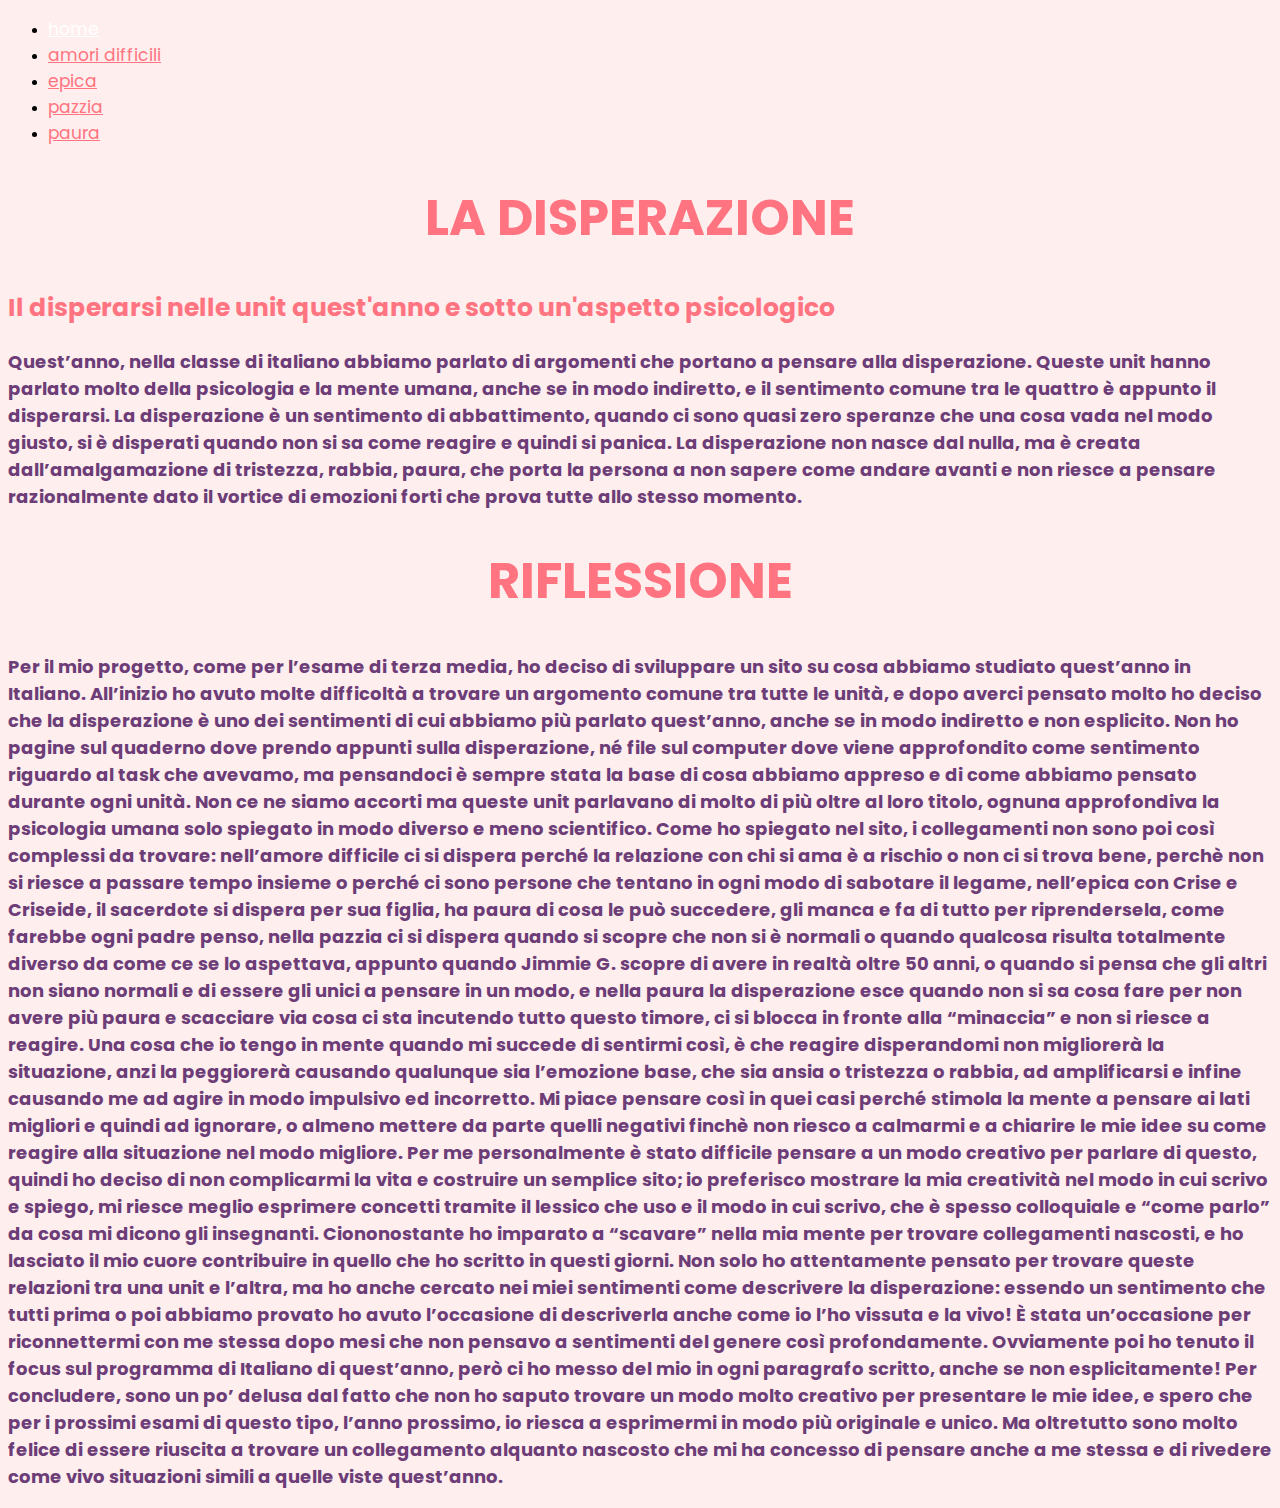
<file: index.html>
<!DOCTYPE html>
<html lang="en">
<head>
    <meta charset="UTF-8">
    <meta name="viewport" content="width=device-width, initial-scale=1.0">
    <title>ITALIAN EOY</title>
    <link rel="stylesheet" href="https://cdn.jsdelivr.net/npm/bootstrap-icons@1.8.1/font/bootstrap-icons.css">
    <link href="https://cdn.jsdelivr.net/npm/bootstrap@5.1.3/dist/css/bootstrap.min.css" rel="stylesheet" integrity="sha384-1BmE4kWBq78iYhFldvKuhfTAU6auU8tT94WrHftjDbrCEXSU1oBoqyl2QvZ6jIW3" crossorigin="anonymous">
    <link rel="preconnect" href="https://fonts.googleapis.com"> 
<link rel="preconnect" href="https://fonts.gstatic.com" crossorigin> 
<link href="https://fonts.googleapis.com/css2?family=Poppins:wght@300&display=swap" rel="stylesheet">
    <link rel="stylesheet" href="style.css">
    </head>
<body>
  <nav class="navbar navbar-expand-lg navbar-light bg-light">

    <div class="container-fluid">
    
        <ul class="navbar-nav me-auto mb-2 mb-lg-0">

        

          <li class="nav-item">
            <a class="nav-link active" aria-current="page" href="index.html">home</a>
          </li>
          <li class="nav-item">
            <a class="nav-link" href="unit1.html">amori difficili</a>
          </li>
          <li class="nav-item">
            <a class="nav-link" href="unit2.html">epica</a>
          </li>
          <li class="nav-item">
            <a class="nav-link" href="unit3.html">pazzia</a>
          </li>
          <li class="nav-item">
            <a class="nav-link" href="unit4.html">paura</a>
          </li>


        </ul>
            
    </div>
      
   </nav>

      <div class="container">
        <div class="row">
          <h1> LA DISPERAZIONE </h1>
        </div>
        <div class="row">
          
            
            <h2>Il disperarsi nelle unit quest'anno e sotto un'aspetto psicologico</h2>
            <h3>Quest’anno, nella classe di italiano abbiamo parlato di argomenti che portano a 
              pensare alla disperazione. 
              Queste unit hanno parlato molto della psicologia e la mente umana, anche se in modo 
              indiretto, e il sentimento comune tra le quattro è appunto il disperarsi.
              La disperazione è un sentimento di abbattimento, quando ci sono quasi zero speranze 
              che una cosa vada nel modo giusto, si è disperati quando non si sa come reagire e 
              quindi si panica.
              La disperazione non nasce dal nulla, ma è creata dall’amalgamazione di tristezza, 
              rabbia, paura, che porta la persona a non sapere come andare avanti e non riesce a 
              pensare razionalmente dato il vortice di emozioni forti che prova tutte allo stesso momento.
              
          </h3>

        </div>

        <div class="row">
          <h1>RIFLESSIONE</h1>
          <h3>
            Per il mio progetto, come per l’esame di terza media, ho deciso di sviluppare un sito su cosa abbiamo studiato quest’anno in Italiano.
            All’inizio ho avuto molte difficoltà a trovare un argomento comune tra tutte le unità, e dopo averci pensato molto ho deciso che la disperazione è uno dei sentimenti di cui abbiamo più parlato quest’anno, anche se in modo indiretto e non esplicito.
            Non ho pagine sul quaderno dove prendo appunti sulla disperazione, né file sul computer dove viene approfondito come sentimento riguardo al task che avevamo, ma pensandoci è sempre stata la base di cosa abbiamo appreso e di come abbiamo pensato durante ogni unità. Non ce ne siamo accorti ma queste unit parlavano di molto di più oltre al loro titolo, ognuna approfondiva la psicologia umana solo spiegato in modo diverso e meno scientifico.
            Come ho spiegato nel sito, i collegamenti non sono poi così complessi da trovare: nell’amore difficile ci si dispera perché la relazione con chi si ama è a rischio o non ci si trova bene, perchè non si riesce a passare tempo insieme o perché ci sono persone che tentano in ogni modo di sabotare il legame, nell’epica con Crise e Criseide, il sacerdote si dispera per sua figlia, ha paura di cosa le può succedere, gli manca e fa di tutto per riprendersela, come farebbe ogni padre penso, nella pazzia ci si dispera quando si scopre che non si è normali o quando qualcosa risulta totalmente diverso da come ce se lo aspettava, appunto quando Jimmie G. scopre di avere in realtà oltre 50 anni, o quando si pensa che gli altri non siano normali e di essere gli unici a pensare in un modo, e nella paura la disperazione esce quando non si sa cosa fare per non avere più paura e scacciare via cosa ci sta incutendo tutto questo timore, ci si blocca in fronte alla “minaccia” e non si riesce a reagire.
            Una cosa che io tengo in mente quando mi succede di sentirmi così, è che reagire disperandomi non migliorerà la situazione, anzi la peggiorerà causando qualunque sia l’emozione base, che sia ansia o tristezza o rabbia, ad amplificarsi e infine causando me ad agire in modo impulsivo ed incorretto. Mi piace pensare così in quei casi perché stimola la mente a pensare ai lati migliori e quindi ad ignorare, o almeno mettere da parte quelli negativi  finchè non riesco a calmarmi e a chiarire le mie idee su come reagire alla situazione nel modo migliore.
            Per me personalmente è stato difficile pensare a un modo creativo per parlare di questo, quindi ho deciso di non complicarmi la vita e costruire un semplice sito; io preferisco mostrare la mia creatività nel modo in cui scrivo e spiego, mi riesce meglio esprimere concetti tramite il lessico che uso e il modo in cui scrivo, che è spesso colloquiale e “come parlo” da cosa mi dicono gli insegnanti.
            Ciononostante ho imparato a “scavare” nella mia mente per trovare collegamenti nascosti, e ho lasciato il mio cuore contribuire in quello che ho scritto in questi giorni. Non solo ho attentamente pensato per trovare queste relazioni tra una unit e l’altra, ma ho anche cercato nei miei sentimenti come descrivere la disperazione: essendo un sentimento che tutti prima o poi abbiamo provato ho avuto l’occasione di descriverla anche come io l’ho vissuta e la vivo! È stata un’occasione per riconnettermi con me stessa dopo mesi che non pensavo a sentimenti del genere così profondamente.
            Ovviamente poi ho tenuto il focus sul programma di Italiano di quest’anno, però ci ho messo del mio in ogni paragrafo scritto, anche se non esplicitamente!
            Per concludere, sono un po’ delusa dal fatto che non ho saputo trovare un modo molto creativo per presentare le mie idee, e spero che per i prossimi esami di questo tipo, l’anno prossimo, io riesca a esprimermi in modo più originale e unico. Ma oltretutto sono molto felice di essere riuscita a trovare un collegamento alquanto nascosto che mi ha concesso di pensare anche a me stessa e di rivedere come vivo situazioni simili a quelle viste quest’anno.
            
          </h3>
        </div>
        
        
      </div>
</body>
</html>
</file>
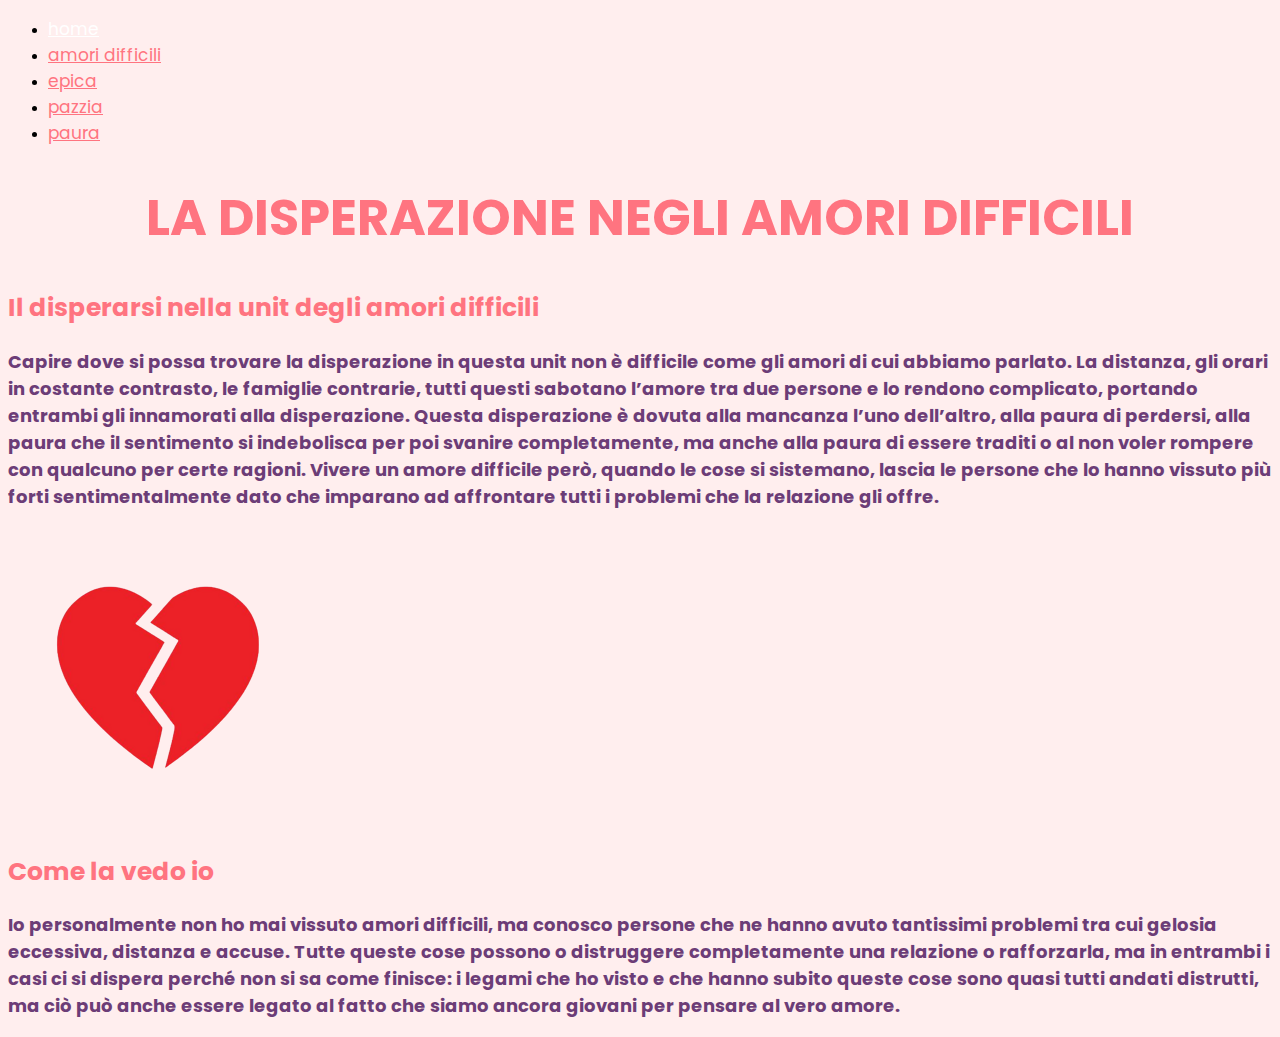
<file: unit1.html>
<!DOCTYPE html>
<html lang="en">
<head>
    <meta charset="UTF-8">
    <meta name="viewport" content="width=device-width, initial-scale=1.0">
    <title>amori difficili</title>
    <link rel="stylesheet" href="https://cdn.jsdelivr.net/npm/bootstrap-icons@1.8.1/font/bootstrap-icons.css">
    <link href="https://cdn.jsdelivr.net/npm/bootstrap@5.1.3/dist/css/bootstrap.min.css" rel="stylesheet" integrity="sha384-1BmE4kWBq78iYhFldvKuhfTAU6auU8tT94WrHftjDbrCEXSU1oBoqyl2QvZ6jIW3" crossorigin="anonymous">
    <link rel="preconnect" href="https://fonts.googleapis.com"> 
<link rel="preconnect" href="https://fonts.gstatic.com" crossorigin> 
<link href="https://fonts.googleapis.com/css2?family=Poppins:wght@300&display=swap" rel="stylesheet">
    <link rel="stylesheet" href="style.css">
    </head>
<body>
  <nav class="navbar navbar-expand-lg navbar-light bg-light">

    <div class="container-fluid">
    
        <ul class="navbar-nav me-auto mb-2 mb-lg-0">

        

          <li class="nav-item">
            <a class="nav-link active" aria-current="page" href="index.html">home</a>
          </li>
          <li class="nav-item">
            <a class="nav-link" href="unit1.html">amori difficili</a>
          </li>
          <li class="nav-item">
            <a class="nav-link" href="unit2.html">epica</a>
          </li>
          <li class="nav-item">
            <a class="nav-link" href="unit3.html">pazzia</a>
          </li>
          <li class="nav-item">
            <a class="nav-link" href="unit4.html">paura</a>
          </li>


        </ul>
            
    </div>
      
   </nav>

      <div class="container">
        <div class="row">
          <h1> LA DISPERAZIONE NEGLI AMORI DIFFICILI </h1>
        </div>
        <div class="row">
          
           <div class="col-8">
             <h2>Il disperarsi nella unit degli amori difficili</h2>
            <h3>Capire dove si possa trovare la disperazione in questa unit non è difficile come gli 
              amori di cui abbiamo parlato. 
              La distanza, gli orari in costante contrasto, le famiglie contrarie, tutti questi sabotano 
              l’amore tra due persone e lo rendono complicato, portando entrambi gli innamorati alla disperazione.
              Questa disperazione è dovuta alla mancanza l’uno dell’altro, alla paura di perdersi, alla paura 
              che il sentimento si indebolisca per poi svanire completamente, ma anche alla paura di essere 
              traditi o al non voler rompere con qualcuno per certe ragioni.
              Vivere un amore difficile però, quando le cose si sistemano, lascia le persone che lo hanno vissuto 
              più forti sentimentalmente dato che imparano ad affrontare tutti i problemi che la relazione gli offre.
              </h3>
           </div> 
           
          <div class="col-4">
            <img src="heart-removebg-preview-1.png" alt="img1">
          </div>
        </div>
        <div class="row">
       
          
            <h2>Come la vedo io</h2>
            <h3>Io personalmente non ho mai vissuto amori difficili, ma conosco persone che ne hanno avuto tantissimi problemi tra cui gelosia eccessiva, distanza e accuse. Tutte queste cose possono o distruggere completamente una relazione o rafforzarla, ma in entrambi i casi ci si dispera perché non si sa come finisce: i legami che ho visto e che hanno subito queste cose sono quasi tutti andati distrutti, ma ciò può anche essere legato al fatto che siamo ancora giovani per pensare al vero amore.</h3>

          
        </div>
       
      </div>
</body>
</html>
</file>
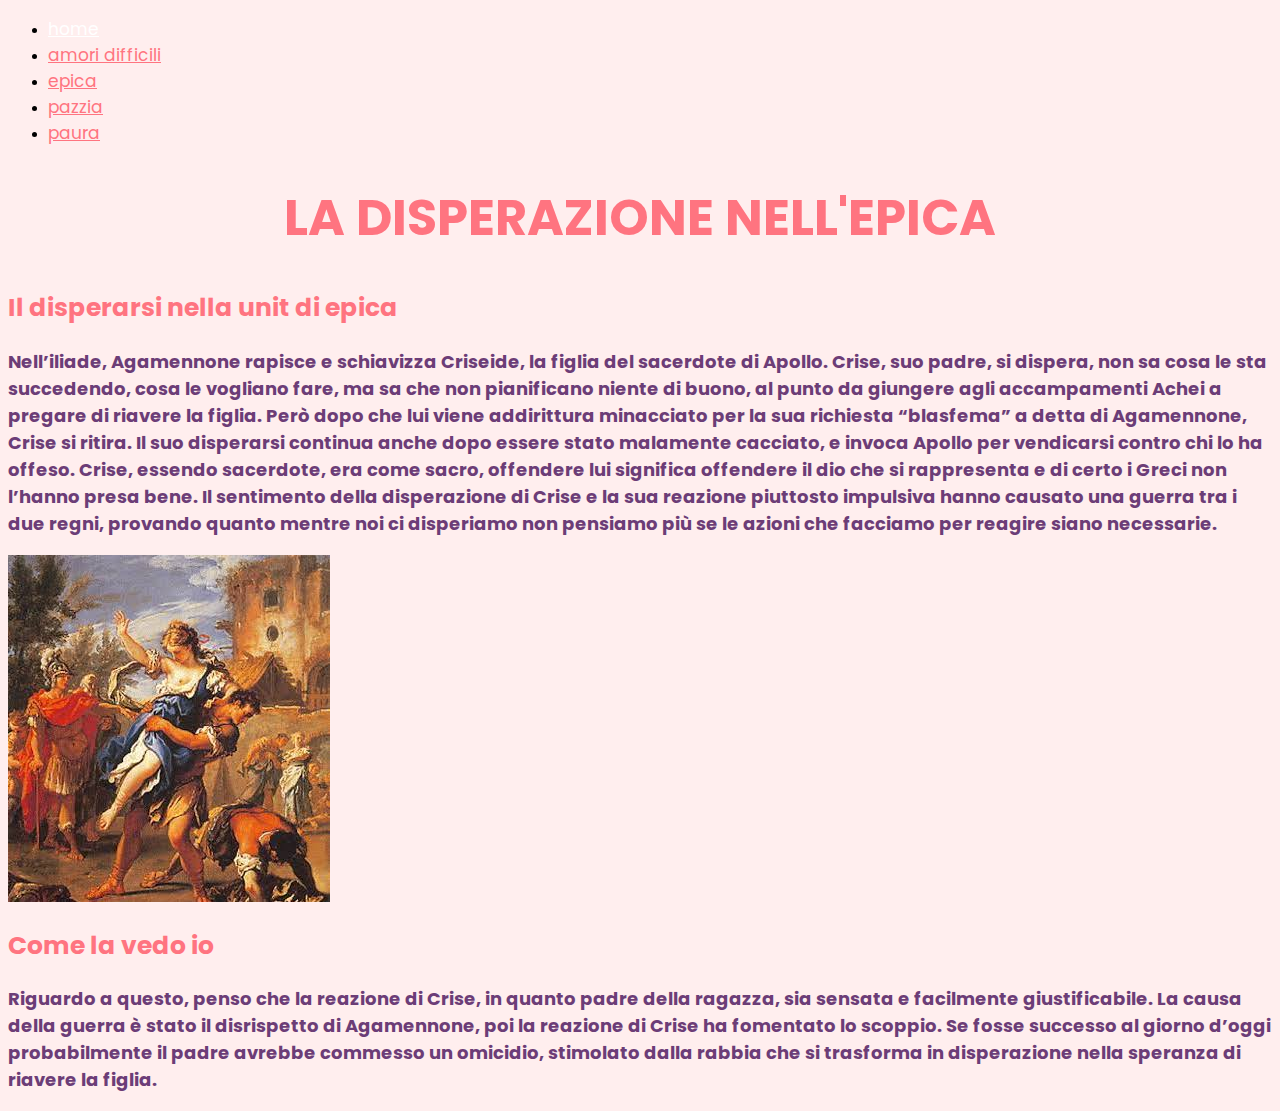
<file: unit2.html>
<!DOCTYPE html>
<html lang="en">
<head>
    <meta charset="UTF-8">
    <meta name="viewport" content="width=device-width, initial-scale=1.0">
    <title>epica</title>
    <link rel="stylesheet" href="https://cdn.jsdelivr.net/npm/bootstrap-icons@1.8.1/font/bootstrap-icons.css">
    <link href="https://cdn.jsdelivr.net/npm/bootstrap@5.1.3/dist/css/bootstrap.min.css" rel="stylesheet" integrity="sha384-1BmE4kWBq78iYhFldvKuhfTAU6auU8tT94WrHftjDbrCEXSU1oBoqyl2QvZ6jIW3" crossorigin="anonymous">
    <link rel="preconnect" href="https://fonts.googleapis.com"> 
<link rel="preconnect" href="https://fonts.gstatic.com" crossorigin> 
<link href="https://fonts.googleapis.com/css2?family=Poppins:wght@300&display=swap" rel="stylesheet">
    <link rel="stylesheet" href="style.css">
    </head>
<body>
  <nav class="navbar navbar-expand-lg navbar-light bg-light">

    <div class="container-fluid">
    
        <ul class="navbar-nav me-auto mb-2 mb-lg-0">

        

          <li class="nav-item">
            <a class="nav-link active" aria-current="page" href="index.html">home</a>
          </li>
          <li class="nav-item">
            <a class="nav-link" href="unit1.html">amori difficili</a>
          </li>
          <li class="nav-item">
            <a class="nav-link" href="unit2.html">epica</a>
          </li>
          <li class="nav-item">
            <a class="nav-link" href="unit3.html">pazzia</a>
          </li>
          <li class="nav-item">
            <a class="nav-link" href="unit4.html">paura</a>
          </li>


        </ul>
            
    </div>
      
   </nav>

      <div class="container">
        <div class="row">
          <h1> LA DISPERAZIONE NELL'EPICA </h1>
        </div>
        <div class="row">
          
          <div class="col-8">
            
            <h2>Il disperarsi nella unit di epica</h2>
            <h3>Nell’iliade, Agamennone rapisce e schiavizza Criseide, la figlia del sacerdote
               di Apollo. Crise, suo padre, si dispera, non sa cosa le sta succedendo, cosa le 
               vogliano fare, ma sa che non pianificano niente di buono, al punto da giungere 
               agli accampamenti Achei a pregare di riavere la figlia. Però dopo che lui viene 
               addirittura minacciato per la sua richiesta “blasfema” a detta di Agamennone, 
               Crise si ritira. Il suo disperarsi continua anche dopo essere stato malamente 
               cacciato, e invoca Apollo per vendicarsi contro chi lo ha offeso.
              Crise, essendo sacerdote, era come sacro, offendere lui significa offendere il dio 
              che si rappresenta e di certo i Greci non l’hanno presa bene.
              Il sentimento della disperazione di Crise e la sua reazione piuttosto impulsiva hanno 
              causato una guerra tra i due regni, provando quanto mentre noi ci disperiamo non pensiamo 
              più se le azioni che facciamo per reagire siano necessarie.
              </h3>
            
          </div>  

          <div class="col-4">
            <img src="criseide.jpeg" alt="img1">
          </div>
            

        </div>
        <div class="row">
       
          
            <h2>Come la vedo io</h2>
            <h3>Riguardo a questo, penso che la reazione di Crise, in quanto padre della ragazza, sia sensata e facilmente giustificabile. La causa della guerra è stato il disrispetto di Agamennone, poi la reazione di Crise ha fomentato lo scoppio. Se fosse successo al giorno d’oggi probabilmente il padre avrebbe commesso un omicidio, stimolato dalla rabbia che si trasforma in disperazione nella speranza di riavere la figlia.</h3>
          
        </div>
        
      </div>
</body>
</html>
</file>
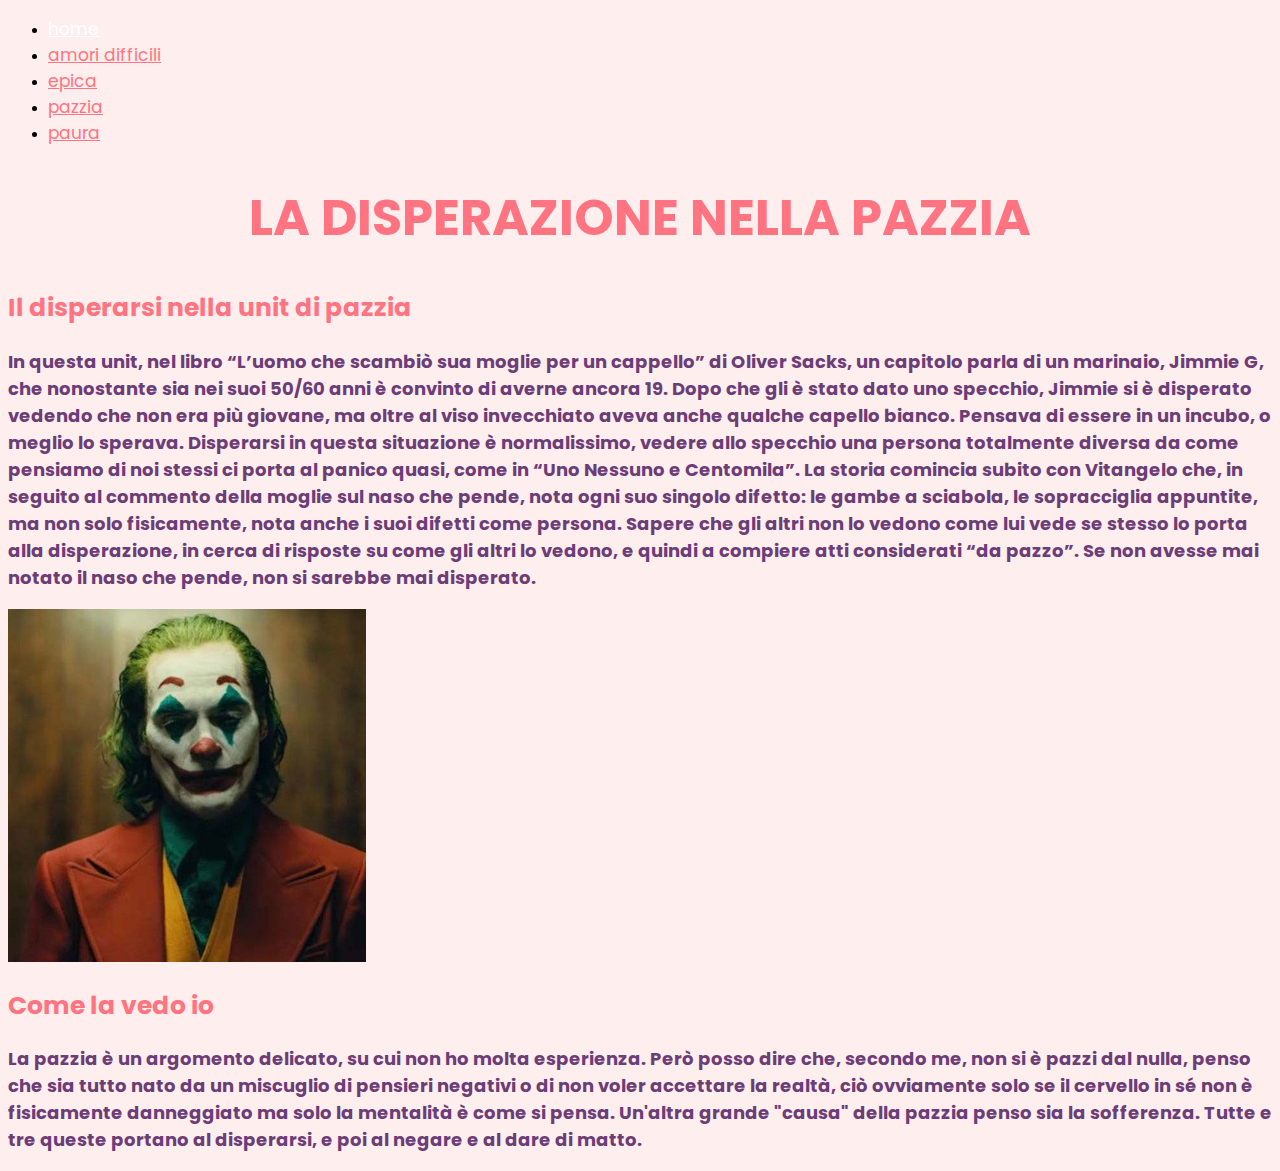
<file: unit3.html>
<!DOCTYPE html>
<html lang="en">
<head>
    <meta charset="UTF-8">
    <meta name="viewport" content="width=device-width, initial-scale=1.0">
    <title>amori difficili</title>
    <link rel="stylesheet" href="https://cdn.jsdelivr.net/npm/bootstrap-icons@1.8.1/font/bootstrap-icons.css">
    <link href="https://cdn.jsdelivr.net/npm/bootstrap@5.1.3/dist/css/bootstrap.min.css" rel="stylesheet" integrity="sha384-1BmE4kWBq78iYhFldvKuhfTAU6auU8tT94WrHftjDbrCEXSU1oBoqyl2QvZ6jIW3" crossorigin="anonymous">
    <link rel="preconnect" href="https://fonts.googleapis.com"> 
<link rel="preconnect" href="https://fonts.gstatic.com" crossorigin> 
<link href="https://fonts.googleapis.com/css2?family=Poppins:wght@300&display=swap" rel="stylesheet">
    <link rel="stylesheet" href="style.css">
    </head>
<body>
  <nav class="navbar navbar-expand-lg navbar-light bg-light">

    <div class="container-fluid">
    
        <ul class="navbar-nav me-auto mb-2 mb-lg-0">

        

          <li class="nav-item">
            <a class="nav-link active" aria-current="page" href="index.html">home</a>
          </li>
          <li class="nav-item">
            <a class="nav-link" href="unit1.html">amori difficili</a>
          </li>
          <li class="nav-item">
            <a class="nav-link" href="unit2.html">epica</a>
          </li>
          <li class="nav-item">
            <a class="nav-link" href="unit3.html">pazzia</a>
          </li>
          <li class="nav-item">
            <a class="nav-link" href="unit4.html">paura</a>
          </li>


        </ul>
            
    </div>
      
   </nav>

      <div class="container">
        <div class="row">
          <h1> LA DISPERAZIONE NELLA PAZZIA </h1>
        </div>
        <div class="row">
          
          <div class="col-8">
             <h2>Il disperarsi nella unit di pazzia</h2>
              <h3>In questa unit, nel libro “L’uomo che scambiò sua moglie per un cappello” 
                di Oliver Sacks, un capitolo parla di un marinaio, Jimmie G, che nonostante 
                sia nei suoi 50/60 anni è convinto di averne ancora 19. Dopo che gli è stato 
                dato uno specchio, Jimmie si è disperato vedendo che non era più giovane, ma 
                oltre al viso invecchiato aveva anche qualche capello bianco. Pensava di essere
                 in un incubo, o meglio lo sperava.
                Disperarsi in questa situazione è normalissimo, vedere allo specchio una persona 
                totalmente diversa da come pensiamo di noi stessi ci porta al panico quasi, come
                 in “Uno Nessuno e Centomila”.
                La storia comincia subito con Vitangelo che, in seguito al commento della moglie
                 sul naso che pende, nota ogni suo singolo difetto: le gambe a sciabola, le 
                 sopracciglia appuntite, ma non solo fisicamente, nota anche i suoi difetti come persona.
                Sapere che gli altri non lo vedono come lui vede se stesso lo porta alla disperazione, 
                in cerca di risposte su come gli altri lo vedono, e quindi a compiere atti considerati
                 “da pazzo”. Se non avesse mai notato il naso che pende, non si sarebbe mai disperato.
              </h3>
          </div>
            
          <div class="col-4">
            <img src="joker.jpg" alt="img1">
          </div>

        </div>
        <div class="row">
       
          
            <h2>Come la vedo io</h2>
            <h3>La pazzia è un argomento delicato, su cui non ho molta esperienza. Però posso dire che, secondo me, non si è pazzi dal nulla, penso che sia tutto nato da un miscuglio di pensieri negativi o di non voler accettare la realtà, ciò ovviamente solo se il cervello in sé non è fisicamente danneggiato ma solo la mentalità è come si pensa. Un'altra grande "causa" della pazzia penso sia la sofferenza. Tutte e tre queste portano al disperarsi, e poi al negare e al dare di matto.
            </h3>
          
        </div>
        
      </div>
</body>
</html>
</file>
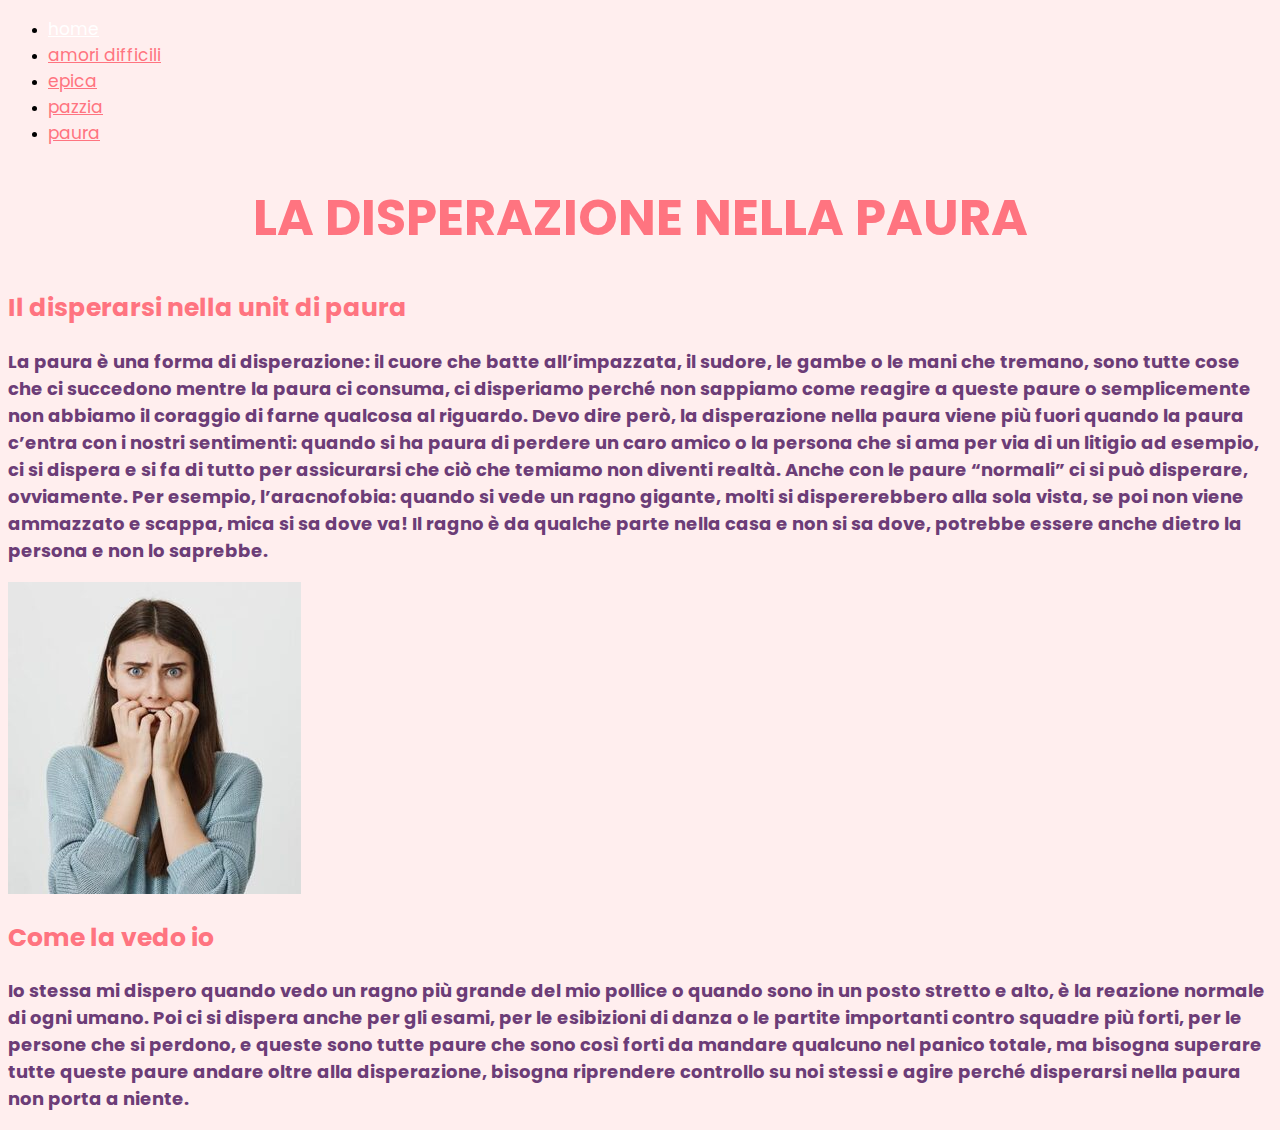
<file: unit4.html>
<!DOCTYPE html>
<html lang="en">
<head>
    <meta charset="UTF-8">
    <meta name="viewport" content="width=device-width, initial-scale=1.0">
    <title>paura</title>
    <link rel="stylesheet" href="https://cdn.jsdelivr.net/npm/bootstrap-icons@1.8.1/font/bootstrap-icons.css">
    <link href="https://cdn.jsdelivr.net/npm/bootstrap@5.1.3/dist/css/bootstrap.min.css" rel="stylesheet" integrity="sha384-1BmE4kWBq78iYhFldvKuhfTAU6auU8tT94WrHftjDbrCEXSU1oBoqyl2QvZ6jIW3" crossorigin="anonymous">
    <link rel="preconnect" href="https://fonts.googleapis.com"> 
<link rel="preconnect" href="https://fonts.gstatic.com" crossorigin> 
<link href="https://fonts.googleapis.com/css2?family=Poppins:wght@300&display=swap" rel="stylesheet">
    <link rel="stylesheet" href="style.css">
    </head>
<body>
  <nav class="navbar navbar-expand-lg navbar-light bg-light">

    <div class="container-fluid">
    
        <ul class="navbar-nav me-auto mb-2 mb-lg-0">

        

          <li class="nav-item">
            <a class="nav-link active" aria-current="page" href="index.html">home</a>
          </li>
          <li class="nav-item">
            <a class="nav-link" href="unit1.html">amori difficili</a>
          </li>
          <li class="nav-item">
            <a class="nav-link" href="unit2.html">epica</a>
          </li>
          <li class="nav-item">
            <a class="nav-link" href="unit3.html">pazzia</a>
          </li>
          <li class="nav-item">
            <a class="nav-link" href="unit4.html">paura</a>
          </li>


        </ul>
            
    </div>
      
   </nav>

      <div class="container">
        <div class="row">
          <h1> LA DISPERAZIONE NELLA PAURA </h1>
        </div>
        <div class="row">
          <div class="col-8">
            <h2>Il disperarsi nella unit di paura</h2>
            <h3>La paura è una forma di disperazione: il cuore che batte all’impazzata, il sudore, 
                le gambe o le mani che tremano, sono tutte cose che ci succedono mentre la paura ci
                consuma, ci disperiamo perché non sappiamo come reagire a queste paure o semplicemente 
                non abbiamo il coraggio di farne qualcosa al riguardo.
                Devo dire però, la disperazione nella paura viene più fuori quando la paura c’entra con
                i nostri sentimenti: quando si ha paura di perdere un caro amico o la persona che si ama
                per via di un litigio ad esempio, ci si dispera e si fa di tutto per assicurarsi che ciò 
                che temiamo non diventi realtà.
                Anche con le paure “normali” ci si può disperare, ovviamente. Per esempio, l’aracnofobia: 
                quando si vede un ragno gigante, molti si dispererebbero alla sola vista, se poi non viene 
                ammazzato e scappa, mica si sa dove va! Il ragno è da qualche parte nella casa e non si sa 
                dove, potrebbe essere anche dietro la persona e non lo saprebbe.
                </h3>

          </div>
            <div class="col-4">
              <img src="Paura-e-fobia-1024x683.jpg" alt="">
            </div>
            
        </div>
        <div class="row">
       
          
            <h2>Come la vedo io</h2>
            <h3>Io stessa mi dispero quando vedo un ragno più grande del mio pollice o quando sono in un posto stretto e alto, è la reazione normale di ogni umano. 
              Poi ci si dispera anche per gli esami, per le esibizioni di danza o le partite importanti contro squadre più forti, per le persone che si perdono, e queste sono tutte paure che sono così forti da mandare qualcuno nel panico totale, ma bisogna superare tutte queste paure andare oltre alla disperazione, bisogna riprendere controllo su noi stessi e agire perché disperarsi nella paura non porta a niente.
              </h3>
          
        </div>
        
      </div>
</body>
</html>
</file>
<file: style.css>
body{
    background-color: #FFEEEE;
    align-items: center;
    animation: appear 400ms forwards
}
@keyframes appear {
    0%{
        opacity: 0;
    }
    100%{
        opacity: 1;
    }
}
a{
    font-family: 'Poppins', sans-serif;
    color: #ff7480;
    font-size: 17px;
}
.logo{
    width: 50px;
    height: 50px;
}
h3{
    font-family: 'Poppins', sans-serif;
    color: #6c3d77;
    font-size: 18px;
    text-align: left; 
}
h1{
    font-family: 'Poppins', sans-serif;
    color: #ff7480;
    font-size: 50px;
    text-align: center;
}

h2{
    font-family: 'Poppins', sans-serif;
    color: #ff7480;
    font-size: 25px;
    text-align: left;
}
p{
    font-family: 'Poppins', sans-serif;
    color: #ffc3e4;
    font-size: 15px;
}
 h4{
     font-family: 'Poppins', sans-serif;
     color: #c693ff;
     font-size: 40px;
     text-align: left;
 }



form{
    width:550px;
}
.img1{
    width: 350px;
    height: 250px;
}
.img2{
    width: 250px;
    height: 250px;
}
.img3{
    width: 150px;
    height: 280px;
}
.img4{
    width: 200px;
    height: 300px;
}
form *{
    font-weight: bold;
}

form label{
    font-size: 18px;
    color:#8f9496;
}

form .form-control,form .form-control:focus{
    border-color:transparent;
    border-bottom-color: #ffc3e4;
    box-shadow:none;
}

form .btn{ 
    border-radius: 0px;
    border-color: transparent;
}

.btn.btn-default{
    background: #ffc3e4;
    color:#ffffff;
}

.btn.btn-primary{
    background: #ffc3e4;
    color:white;
}
.sidebar {
    height: 100vh !important;
    bottom: 0;
    padding-left:20px;
    font-size: 1.3rem;
    background: #ffc3e4;
}

@media screen and (max-width:940px){
    .sidebar{
        font-size: 1rem;
        padding-left :0px;
    }
}


.sidebar .nav-link{
    margin-bottom: 20px;
    color:#ffffff;
}

.nav-link.active{
    color:#fff;
}

.main > .row{
    height: 100%;
}

@media screen and (max-width:768px){
    .content{
        padding-left:50px; 
        width: 100%;
        padding-top: 200px;
        padding-bottom: 50px;
    }
    
    form{
        width: 100%;
        margin:auto;
    }
    
}

.menu {
    position: absolute;
    right: 10%;
    top:30px;
    margin:auto;
    display: none;  
    cursor:pointer;
    z-index: 5;
    height: 33px;
    width:30px;
}

.bar,.bar:after,.bar:before {
    width:30px;
    height:3px;
    background: #ffc3e4;
    transition: all 0.2s;
}

.bar{
    position: relative;
}

.bar:after {
    position: absolute;
    content: '';
    left:0;
    top:10px;
    transition: top 0.2s 0.2s,transform 0.2s;
}

.bar:before {
    position: absolute;
    content: '';
    left:0;
    bottom:10px;
    transition: bottom 0.2s 0.2s,transform 0.2s;
}
.bar.animate{
    background: transparent;
}
.bar.animate:after{
    top:0;
    transform: rotate(45deg);
    transition: top 0.2s ,transform 0.2s 0.2s;
    background: #fff;
}

.bar.animate:before{
    bottom:0;
    transform: rotate(-45deg);
    transition: bottom 0.2s,transform 0.2s  0.2s;
    background: #fff;
}

.expand-menu {
    position: absolute;
    z-index: 1;
    height: 100%;
    width: 100%;
    background: #ff7480;
    transition: width 0.5s;
    width: 0%;
}

.expand-menu .nav-link{
    margin-left:auto;
    margin-right:auto;
    margin-bottom: 20px;
    color:#ff7480;
    font-size:1.5rem;
    display: none;
    opacity: 0;
    transition: all 0.5s;
}

.expand-menu .nav-link.animate{
    display: block;
}

.expand-menu .nav-link.animate-show{
    opacity:1;
}

.expand-menu .nav-link.active{
    color:#fff;
}

.expand-menu.animate{
    width : 100%;
}



.icon-link{
    color: #ff7480;
}

.title-link{
    color: #ff7480;
}

.title-link2{
    color: #ffc3e4;
}
</file>
